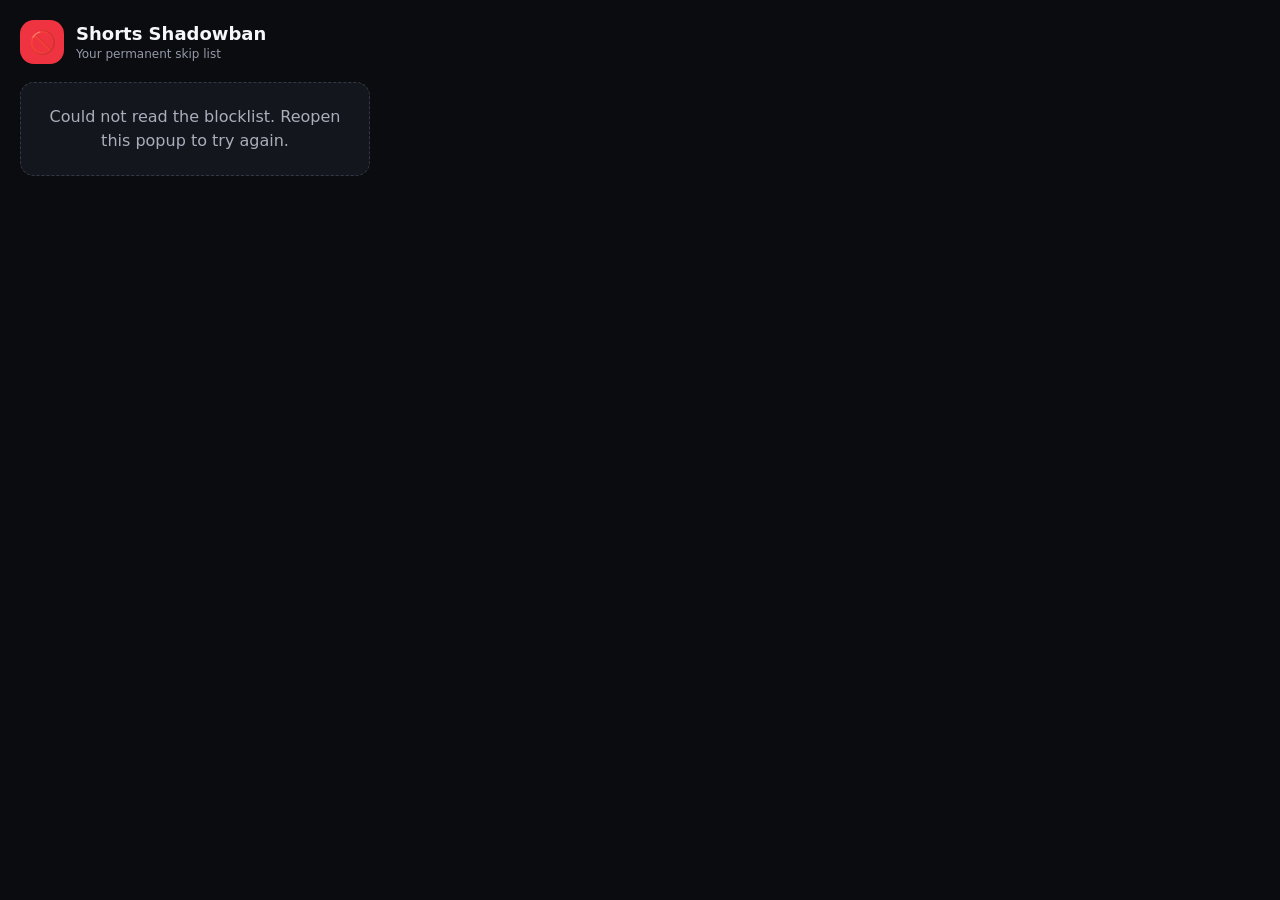
<file: extension/popup.html>
<!doctype html>
<html lang="en">
<head>
  <meta charset="utf-8">
  <meta name="viewport" content="width=device-width, initial-scale=1">
  <title>Shorts Shadowban</title>
  <style>
    :root { color-scheme: dark; font-family: Inter, ui-sans-serif, system-ui, sans-serif; }
    * { box-sizing: border-box; }
    body { background: #0b0c10; color: #f6f7fb; margin: 0; min-width: 320px; }
    main { padding: 20px; width: min(100vw, 390px); }
    header { align-items: center; display: flex; gap: 12px; margin-bottom: 18px; }
    .logo { align-items: center; background: #ef3340; border-radius: 14px; display: flex; font-size: 22px; height: 44px; justify-content: center; width: 44px; }
    h1 { font-size: 18px; margin: 0; }
    header p { color: #9499a8; font-size: 12px; margin: 3px 0 0; }
    #empty { background: #14161d; border: 1px dashed #343846; border-radius: 14px; color: #a9aebb; line-height: 1.5; padding: 22px; text-align: center; }
    ul { display: grid; gap: 8px; list-style: none; margin: 0; padding: 0; }
    li { align-items: center; background: #14161d; border: 1px solid #252936; border-radius: 12px; display: flex; gap: 12px; justify-content: space-between; padding: 10px 10px 10px 14px; }
    .handle { font-size: 14px; font-weight: 650; max-width: 210px; overflow: hidden; text-overflow: ellipsis; white-space: nowrap; }
    button { background: #292d39; border: 0; border-radius: 9px; color: #fff; cursor: pointer; font: inherit; font-size: 12px; font-weight: 700; min-height: 36px; padding: 0 12px; }
    button:hover, button:focus-visible { background: #ef3340; outline: none; }
    .count { color: #9499a8; font-size: 12px; margin: 14px 2px 0; }
  </style>
</head>
<body>
  <main>
    <header>
      <div class="logo" aria-hidden="true">🚫</div>
      <div><h1>Shorts Shadowban</h1><p>Your permanent skip list</p></div>
    </header>
    <div id="empty" hidden>No channels shadowbanned yet.<br>Use the 🚫 button on a YouTube Short.</div>
    <ul id="handles" aria-label="Shadowbanned channels"></ul>
    <p id="count" class="count"></p>
  </main>
  <script src="popup.js"></script>
</body>
</html>
</file>
